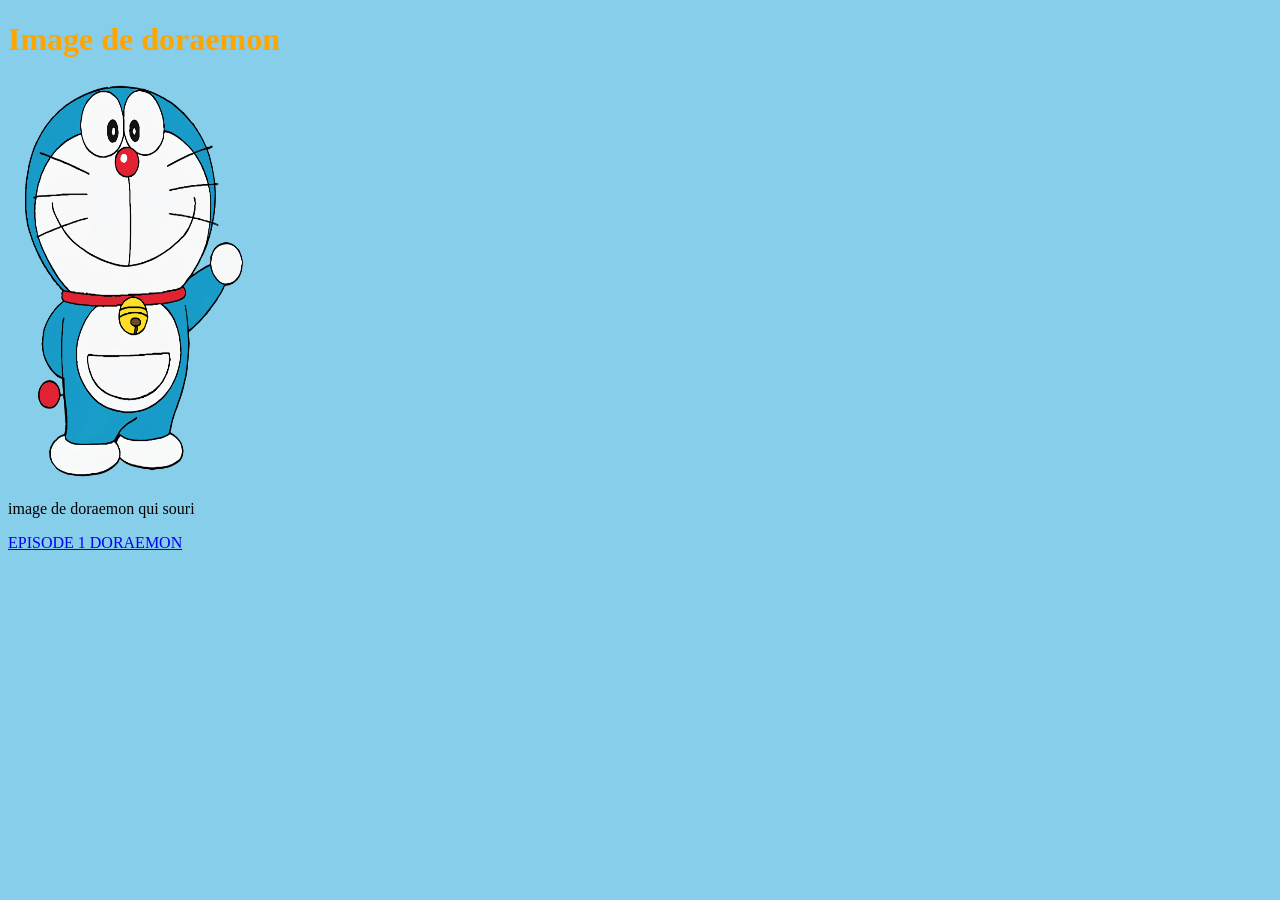
<file: index.html>
<!DOCTYPE html>
<html>
<head>
 <meta charset=”utf-8">
 <meta name=”viewport” content=”width=device-width, initial-scale=1”>
 <title> image de doraemon 

</title>
<link rel="stylesheet" href="style.css">
</head>
<body>
<h1>Image de doraemon </h1>

<img src="images/doraemon_29.jpeg" alt="image de Doraemon_29.jpeg" width="250" height="400">
<p>image de doraemon qui souri </p>
<a href="https://share.google/qd7k6UPotA8nkszQe"> EPISODE 1 DORAEMON </a>

</body>
</html>
</file>
<file: style.css>
h1{
	color: orange;
	background-color: skyblue;
}
body{background-color: skyblue;}
</file>
